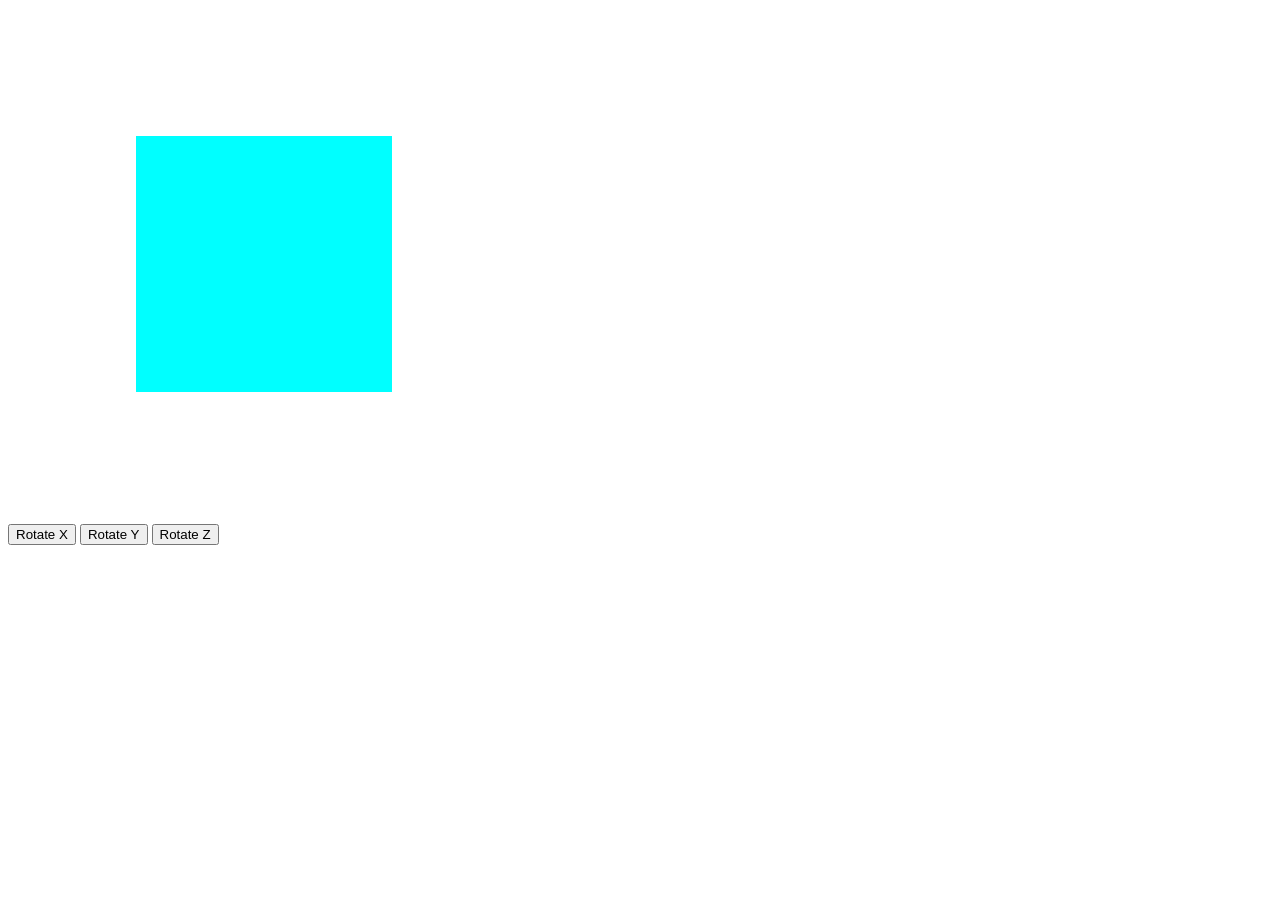
<file: Examples/cube.html>
<!DOCTYPE html>
<html>

<script id="vertex-shader" type="x-shader/x-vertex">
#version 300 es

in  vec4 aPosition;
in  vec4 aColor;
out vec4 vColor;

uniform vec3 uTheta;

void main()
{
    // Compute the sines and cosines of theta for each of
    //   the three axes in one computation.
    vec3 angles = radians(uTheta);
    vec3 c = cos(angles);
    vec3 s = sin(angles);

    // Remeber: thse matrices are column-major
    mat4 rx = mat4(1.0,  0.0,  0.0, 0.0,
		    0.0,  c.x,  s.x, 0.0,
		    0.0, -s.x,  c.x, 0.0,
		    0.0,  0.0,  0.0, 1.0);

    mat4 ry = mat4(c.y, 0.0, -s.y, 0.0,
		    0.0, 1.0,  0.0, 0.0,
		    s.y, 0.0,  c.y, 0.0,
		    0.0, 0.0,  0.0, 1.0);


    mat4 rz = mat4(c.z, s.z, 0.0, 0.0,
		    -s.z,  c.z, 0.0, 0.0,
		    0.0,  0.0, 1.0, 0.0,
		    0.0,  0.0, 0.0, 1.0);

    vColor = aColor;
    gl_Position = rz * ry * rx * aPosition;
    gl_Position.z = -gl_Position.z;
}
</script>

<script id="fragment-shader" type="x-shader/x-fragment">
#version 300 es

precision mediump float;

in vec4 vColor;
out vec4 fColor;

void
main()
{
    fColor = vColor;
}
</script>

<script type="text/javascript" src="../Common/initShaders.js"></script>
<script type="text/javascript" src="../Common/MVnew.js"></script>
<script type="text/javascript" src="cube.js"></script>

<body>
<canvas id="gl-canvas" width="512"" height="512">
Oops ... your browser doesn't support the HTML5 canvas element
</canvas>

<br/>

<button id= "xButton">Rotate X</button>
<button id= "yButton">Rotate Y</button>
<button id= "zButton">Rotate Z</button>

</body>
</html>
</file>
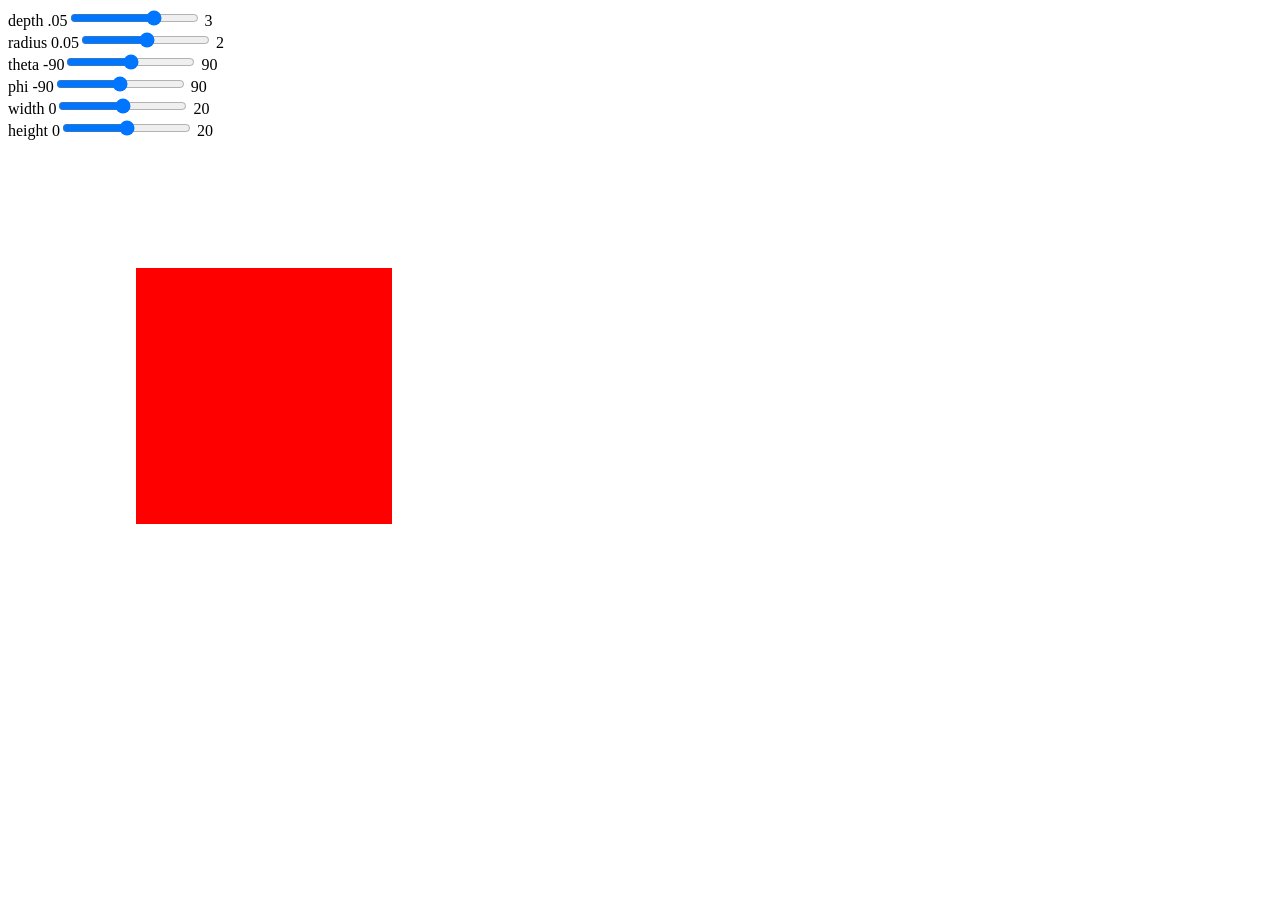
<file: Examples/ortho2.html>
<!DOCTYPE html>
<html>

<div>
depth .05<input id="depthSlider" type="range"
 min=".05" max="3" step="0.1" value="2" />
 3
</div>
<div>
radius 0.05<input id="radiusSlider" type="range"
 min="0.05" max="2" step="0.1" value="1" />
 2
</div>
<div>
theta -90<input id="thetaSlider" type="range"
 min="-90" max="90" step="5" value="0" />
 90
</div>
<div>
phi -90<input id="phiSlider" type="range"
 min="-90" max="90" step="5" value="0" />
 90
</div>
<div>
width 0<input id="widthSlider" type="range"
 min="0" max="20" step="1" value="10" />
 20
</div>
<div>
height 0<input id="heightSlider" type="range"
 min="0" max="20" step="1" value="10" />
 20
</div>
<script id="vertex-shader" type="x-shader/x-vertex">
#version 300 es

in  vec4 aPosition;
in  vec4 aColor;
out vec4 vColor;

uniform mat4 uModelViewMatrix;
uniform mat4 uProjectionMatrix;

void main()
{
    gl_Position = uProjectionMatrix*uModelViewMatrix*aPosition;
    vColor = aColor;
}
</script>

<script id="fragment-shader" type="x-shader/x-fragment">
#version 300 es

precision mediump float;

in vec4 vColor;
out vec4 fColor;

void
main()
{
    fColor = vColor;
}
</script>

<script type="text/javascript" src="../Common/initShaders.js"></script>
<script type="text/javascript" src="../Common/MVnew.js"></script>
<script type="text/javascript" src="ortho2.js"></script>

<body>
<canvas id="gl-canvas" width="512" height="512">
Oops ... your browser doesn't support the HTML5 canvas element
</canvas>

</body>
</html>
</file>
